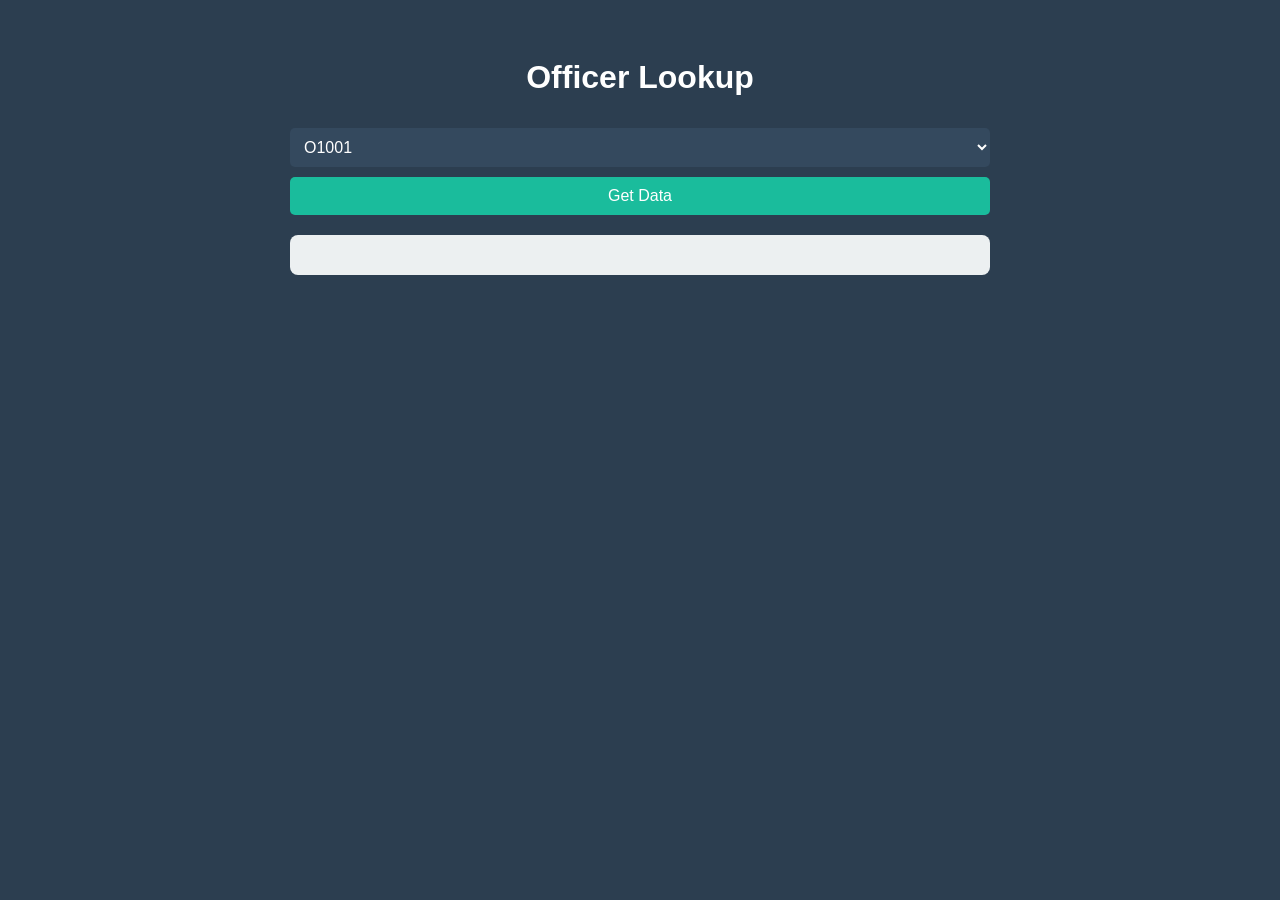
<file: Cyber_Sherrifs/retrive/index.html>
<!DOCTYPE html>
<html lang="en">
<head>
  <meta charset="UTF-8">
  <title>Officer Lookup</title>
  <style>
    body {
      background-color: #2c3e50;
      color: white;
      font-family: Arial, sans-serif;
      padding: 30px;
    }

    .container {
      max-width: 700px;
      margin: auto;
    }

    h1 {
      text-align: center;
    }

    select, button {
      padding: 10px;
      font-size: 1rem;
      margin-top: 10px;
      border-radius: 5px;
      border: none;
      width: 100%;
    }

    select {
      background-color: #34495e;
      color: white;
    }

    button {
      background-color: #1abc9c;
      color: white;
      cursor: pointer;
    }

    .result {
      margin-top: 20px;
      background: #ecf0f1;
      color: #2c3e50;
      padding: 20px;
      border-radius: 8px;
    }
  </style>
</head>
<body>
  <div class="container">
    <h1>Officer Lookup</h1>
    <select id="optionDropdown"></select>
    <br>
    <button onclick="fetchOfficer()">Get Data</button>
    <div id="result" class="result"></div>
  </div>

  <script>
    const dropdown = document.getElementById('optionDropdown');
    for (let i = 1001; i <= 1050; i++) {
      const opt = document.createElement('option');
      opt.value = `O${i}`;
      opt.text = `O${i}`;
      dropdown.appendChild(opt);
    }

    function fetchOfficer() {
      const code = dropdown.value;
      fetch(`get_officer.php?code=${code}`)
        .then(res => res.json())
        .then(data => {
          const div = document.getElementById('result');
          if (data.length > 0) {
            const officer = data[0];
            div.innerHTML = `
              <strong>Name:</strong> ${officer.officer_name}<br>
              <strong>Badge #:</strong> ${officer.badge_number}<br>
              <strong>Rank:</strong> ${officer.rank}<br>
              <strong>Department:</strong> ${officer.department}<br>
              <strong>Contact:</strong> ${officer.contact}<br>
              <strong>Email:</strong> ${officer.email_id}
            `;
          } else {
            div.textContent = "No data found for " + code;
          }
        })
        .catch(err => {
          console.error(err);
          document.getElementById('result').textContent = "Error fetching data.";
        });
    }
  </script>
</body>
</html>
</file>
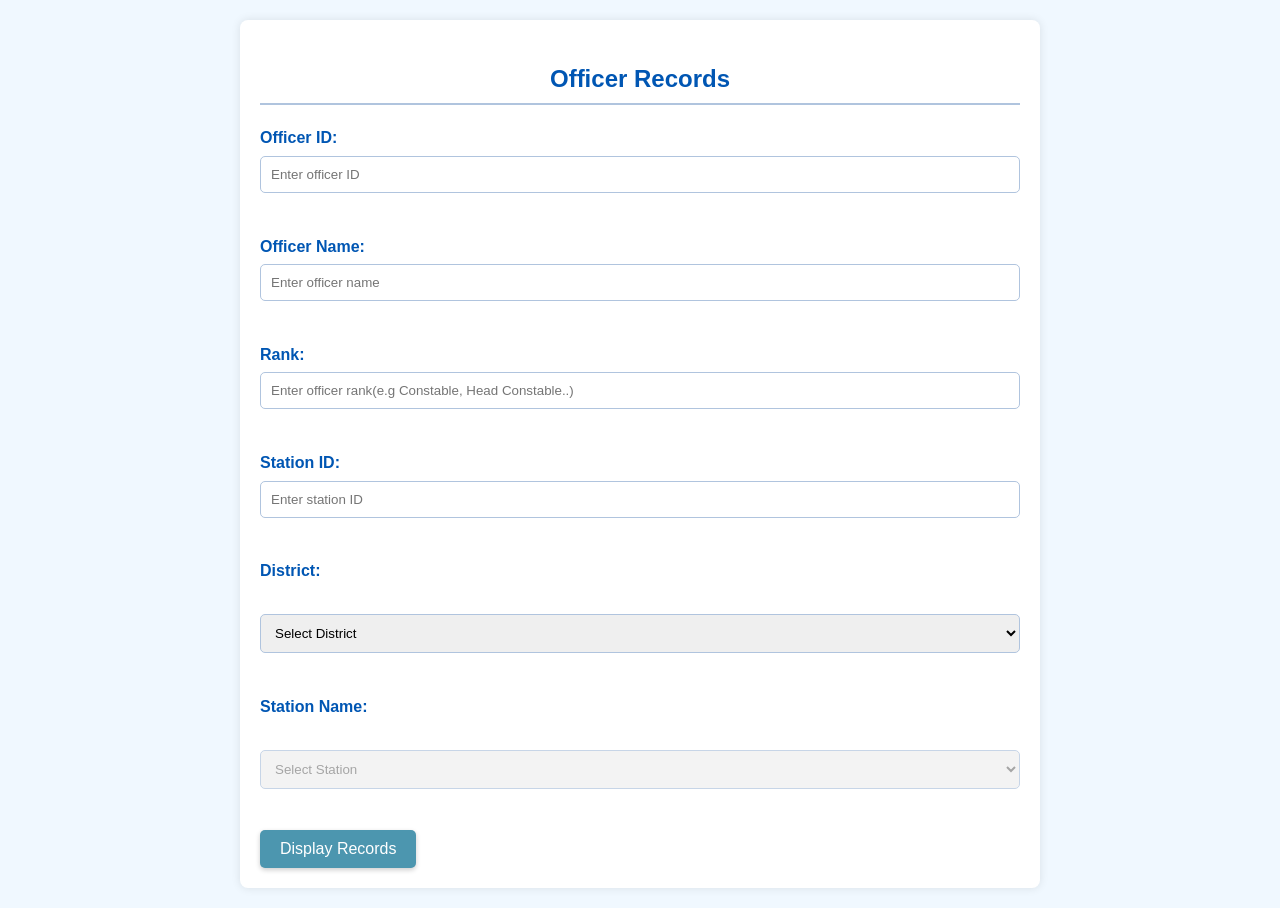
<file: Cyber_Sherrifs/display_records.html>
<!DOCTYPE html>
<html lang="en">
<head>
    <meta charset="UTF-8">
    <title>Display Officer Records</title>
    <link rel="stylesheet" href="styles.css">
    <link rel="icon" href="karnatakapolicelogo copy.jpg">
    <style>
        .submit-button {
            background-color: #4c96af;
            color: white;
            padding: 10px 20px;
            border: none;
            border-radius: 5px;
            cursor: pointer;
            font-size: 16px;
            transition: background-color 0.3s ease, box-shadow 0.3s ease;
            box-shadow: 0 2px 5px rgba(0,0,0,0.2);
        }

        .submit-button:hover {
            background-color: #3b7d8e;
            box-shadow: 0 3px 7px rgba(0,0,0,0.3);
        }

        .submit-button:active {
            background-color: #2c5e6b;
            box-shadow: 0 1px 2px rgba(0,0,0,0.2);
        }
    </style>
</head>
<body>
    <div class="container">
        <h2>Officer Records</h2>
        <form action="display_records.php" method="POST">
            <label for="officer_id">Officer ID:</label>
            <input type="text" id="officer_id" name="officer_id" placeholder="Enter officer ID" required><br><br>

            <label for="officer_name">Officer Name:</label>
            <input type="text" id="officer_name" name="officer_name" placeholder="Enter officer name" required><br><br>

            <label for="rank">Rank:</label>
            <input type="text" id="rank" name="rank" placeholder="Enter officer rank(e.g Constable, Head Constable..)" required><br><br>

            <label for="station_id">Station ID:</label>
            <input type="text" id="station_id" name="station_id" placeholder="Enter station ID" required><br><br>

            <label for="district">District:</label><br>
            <select id="district" name="district" required onchange="populateStations()">
                <option value="">Select District</option>
                <option value="Bagalkot">Bagalkot</option>
                <option value="Ballari">Ballari</option>
                <option value="Belagavi">Belagavi</option>
                <option value="Bengaluru Rural">Bengaluru Rural</option>
                <option value="Bengaluru Urban">Bengaluru Urban</option>
                <option value="Bidar">Bidar</option>
                <option value="Chamarajanagar">Chamarajanagar</option>
                <option value="Chikballapur">Chikballapur</option>
                <option value="Chikkamagaluru">Chikkamagaluru</option>
                <option value="Chitradurga">Chitradurga</option>
                <option value="Dakshina Kannada">Dakshina Kannada</option>
                <option value="Davanagere">Davanagere</option>
                <option value="Dharwad">Dharwad</option>
                <option value="Gadag">Gadag</option>
                <option value="Hassan">Hassan</option>
                <option value="Haveri">Haveri</option>
                <option value="Kalaburagi">Kalaburagi</option>
                <option value="Kodagu">Kodagu</option>
                <option value="Kolar">Kolar</option>
                <option value="Koppal">Koppal</option>
                <option value="Mandya">Mandya</option>
                <option value="Mysuru">Mysuru</option>
                <option value="Raichur">Raichur</option>
                <option value="Ramanagara">Ramanagara</option>
                <option value="Shivamogga">Shivamogga</option>
                <option value="Tumakuru">Tumakuru</option>
                <option value="Udupi">Udupi</option>
                <option value="Uttara Kannada">Uttara Kannada</option>
                <option value="Vijayapura">Vijayapura</option>
                <option value="Yadgir">Yadgir</option>
            </select><br><br>

            <label for="station_name">Station Name:</label><br>
            <select id="station_name" name="station_name" required disabled>
                <option value="">Select Station</option>
            </select><br><br>

            <input type="submit" value="Display Records" class = "submit-button">
        </form>
    </div>

    <script>
        
        const stationsByDistrict = {
            "Bagalkot": ["Bagalkot Police Station"],
            "Ballari": ["Ballari District Police", "Hospet Town Police"],
            "Belagavi": ["Belagavi City Police"],
            "Bengaluru Rural": [],
            "Bengaluru Urban": [
                "Majestic Police Station", "Jayanagar Police Station", "Indiranagar Police Station",
                "Malleswaram Police Station", "Koramangala Police Station", "Shivajinagar Police Station",
                "Rajajinagar Police Station", "Yelahanka Police Station", "Whitefield Police Station",
                "Electronic City Police Station", "Banashankari Police Station", "Vijayanagar Police Station",
                "Basavanagudi Police Station"
            ],
            "Bidar": ["Bidar Police Station"],
            "Chamarajanagar": [],
            "Chikballapur": ["Chikkaballapur Police Station"],
            "Chikkamagaluru": ["Chikkamagaluru Police Station"],
            "Chitradurga": ["Chitradurga Police Station"],
            "Dakshina Kannada": ["Puttur Town Police"],
            "Davanagere": ["Davangere Police Station"],
            "Dharwad": ["Dharwad Central Police"],
            "Gadag": ["Gadag Town Police"],
            "Hassan": ["Hassan Central Police", "Channarayapatna Police Station", "Shravanabelagola Police Station"],
            "Haveri": ["Haveri Police Station"],
            "Kalaburagi": ["Kalaburagi City Police"],
            "Kodagu": ["Madikeri Police Station"],
            "Kolar": ["Kolar District Police"],
            "Koppal": [],
            "Mandya": ["Mandya Police Station"],
            "Mysuru": ["Mysuru South Police Station", "Mysuru North Police Station"],
            "Raichur": ["Raichur Police Station"],
            "Ramanagara": ["Ramanagara Police Station"],
            "Shivamogga": ["Sagar Police Station", "Sirsi Town Police"],
            "Tumakuru": ["Tumakuru City Police", "Tumkur South Police Station", "Tiptur Police Station"],
            "Udupi": ["Udupi District Police", "Kundapura Police Station"],
            "Uttara Kannada": ["Karwar District Police", "Dandeli Police Station", "Gokarna Police Station"],
            "Vijayapura": ["Vijayapura City Police"],
            "Yadgir": []
        };

        function populateStations() {
            const districtSelect = document.getElementById("district");
            const stationSelect = document.getElementById("station_name");
            const selectedDistrict = districtSelect.value;

            
            stationSelect.innerHTML = '<option value="">Select Station</option>';

            if (stationsByDistrict[selectedDistrict]) {
                stationsByDistrict[selectedDistrict].forEach(stationName => {
                    let option = document.createElement("option");
                    option.value = stationName;
                    option.textContent = stationName;
                    stationSelect.appendChild(option);
                });
                stationSelect.disabled = false; 
            } else {
                stationSelect.disabled = true; 
            }
        }
    </script>
</body>
</html>
</file>
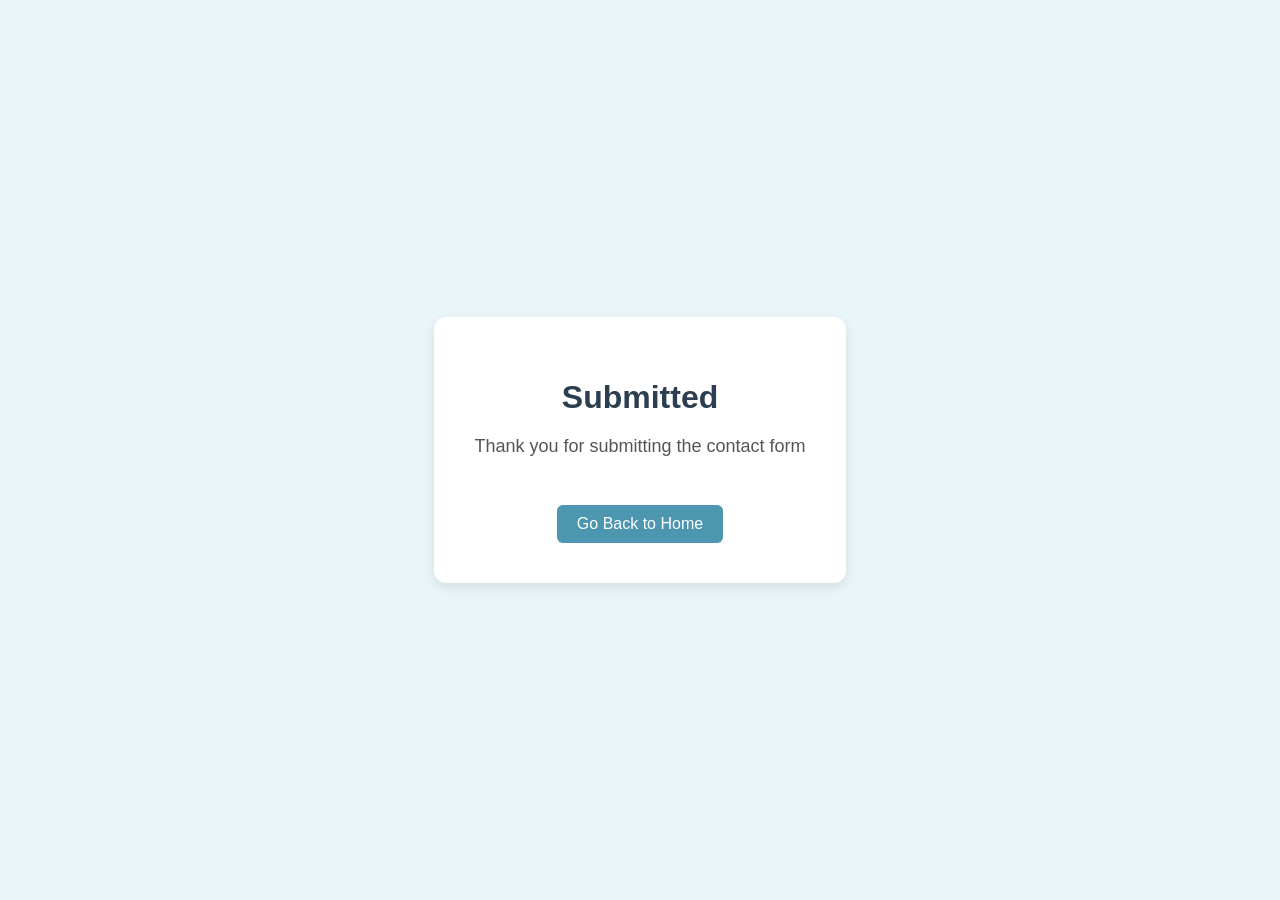
<file: Cyber_Sherrifs/thanks.html>
<!DOCTYPE html>
<html lang="en">
<head>
    <meta charset="UTF-8">
    <title>Thank You</title>
    <link rel="icon" href="karnatakapolicelogo.jpg">
    <style>
        body {
            font-family: Arial, sans-serif;
            background-color: #e9f5f9;
            display: flex;
            justify-content: center;
            align-items: center;
            height: 100vh;
            margin: 0;
        }

        .thank-you-box {
            background-color: #ffffff;
            padding: 40px;
            border-radius: 12px;
            text-align: center;
            box-shadow: 0 4px 12px rgba(0, 0, 0, 0.1);
        }

        .thank-you-box h1 {
            color: #2c3e50;
            font-size: 32px;
            margin-bottom: 20px;
        }

        .thank-you-box p {
            color: #555;
            font-size: 18px;
        }

        .back-button {
            margin-top: 30px;
            padding: 10px 20px;
            background-color: #4c96af;
            color: white;
            border: none;
            border-radius: 6px;
            cursor: pointer;
            font-size: 16px;
        }

        .back-button:hover {
            background-color: #377e92;
        }
    </style>
</head>
<body>
    <div class="thank-you-box">
        <h1>Submitted </h1>
        <p>Thank you for submitting the contact form </p>
        <button class="back-button" onclick="window.location.href='index.php'">Go Back to Home</button>
    </div>
</body>
</html>
</file>
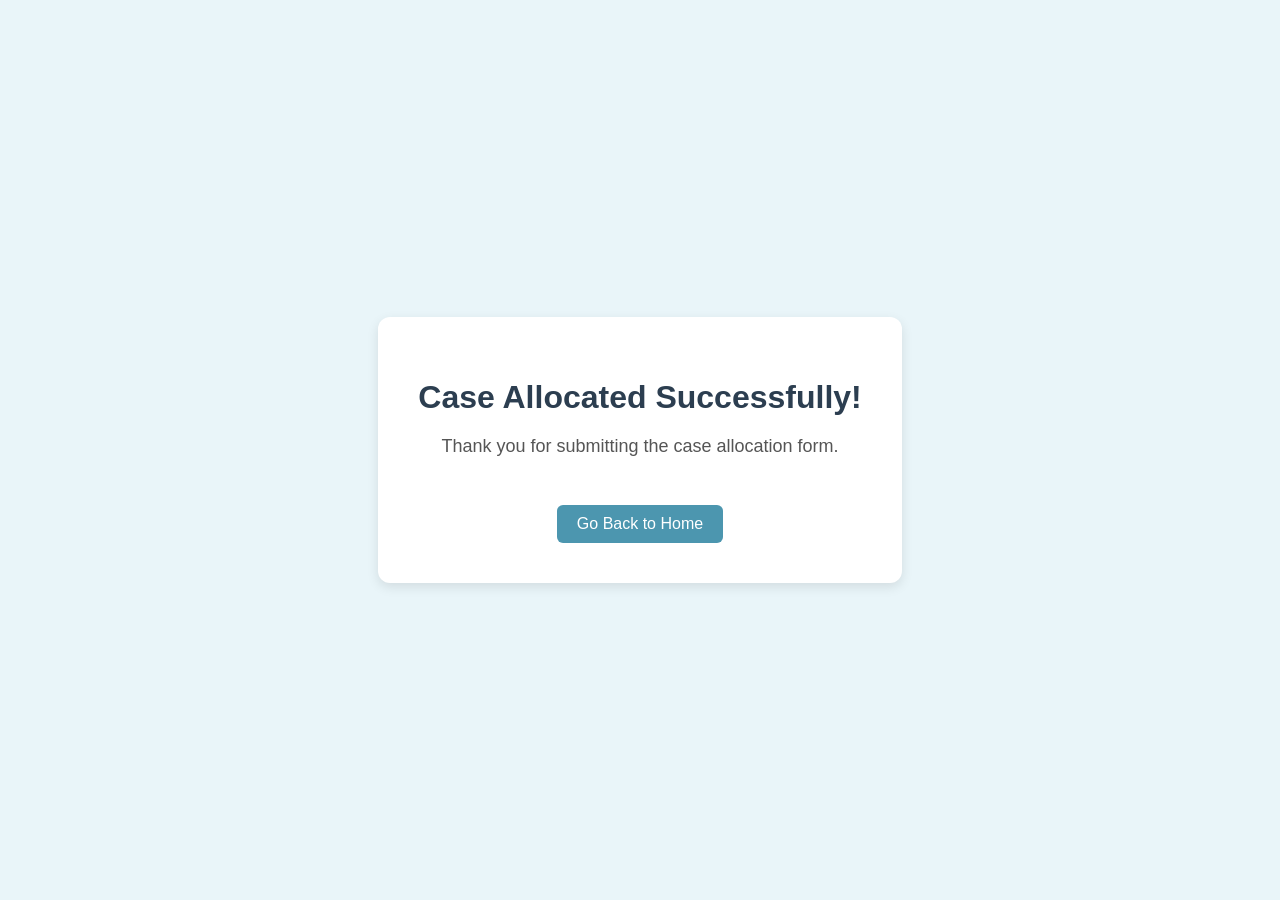
<file: Cyber_Sherrifs/thankyou.html>
<!DOCTYPE html>
<html lang="en">
<head>
    <meta charset="UTF-8">
    <title>Thank You</title>
    <link rel="icon" href="karnatakapolicelogo.jpg">
    <style>
        body {
            font-family: Arial, sans-serif;
            background-color: #e9f5f9;
            display: flex;
            justify-content: center;
            align-items: center;
            height: 100vh;
            margin: 0;
        }

        .thank-you-box {
            background-color: #ffffff;
            padding: 40px;
            border-radius: 12px;
            text-align: center;
            box-shadow: 0 4px 12px rgba(0, 0, 0, 0.1);
        }

        .thank-you-box h1 {
            color: #2c3e50;
            font-size: 32px;
            margin-bottom: 20px;
        }

        .thank-you-box p {
            color: #555;
            font-size: 18px;
        }

        .back-button {
            margin-top: 30px;
            padding: 10px 20px;
            background-color: #4c96af;
            color: white;
            border: none;
            border-radius: 6px;
            cursor: pointer;
            font-size: 16px;
        }

        .back-button:hover {
            background-color: #377e92;
        }
    </style>
</head>
<body>
    <div class="thank-you-box">
        <h1>Case Allocated Successfully!</h1>
        <p>Thank you for submitting the case allocation form.</p>
        <button class="back-button" onclick="window.location.href='index.php'">Go Back to Home</button>
    </div>
</body>
</html>
</file>
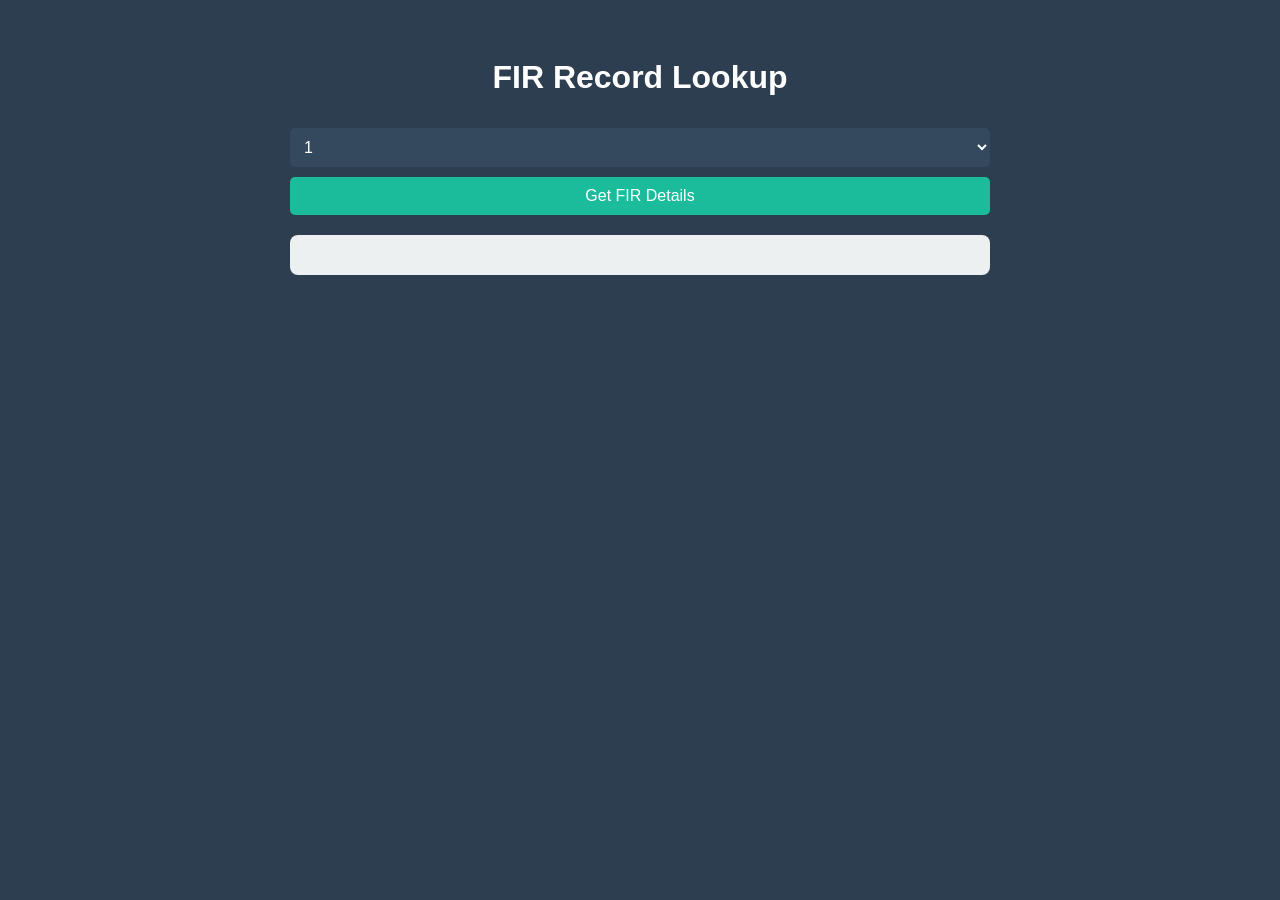
<file: Cyber_Sherrifs/Fir/fir_lookup.html>
<!DOCTYPE html>
<html lang="en">
<head>
  <meta charset="UTF-8">
  <title>FIR Lookup</title>
  <style>
    body {
      background-color: #2c3e50;
      color: white;
      font-family: Arial, sans-serif;
      padding: 30px;
    }

    .container {
      max-width: 700px;
      margin: auto;
    }

    h1 {
      text-align: center;
    }

    select, button {
      padding: 10px;
      font-size: 1rem;
      margin-top: 10px;
      border-radius: 5px;
      border: none;
      width: 100%;
    }

    select {
      background-color: #34495e;
      color: white;
    }

    button {
      background-color: #1abc9c;
      color: white;
      cursor: pointer;
    }

    .result {
      margin-top: 20px;
      background: #ecf0f1;
      color: #2c3e50;
      padding: 20px;
      border-radius: 8px;
    }
  </style>
</head>
<body>
  <div class="container">
    <h1>FIR Record Lookup</h1>
    <select id="firDropdown"></select>
    <button onclick="fetchFIR()">Get FIR Details</button>
    <div id="firResult" class="result"></div>
  </div>

  <script>
    const dropdown = document.getElementById('firDropdown');

    // Generate FIR IDs from 1 to 101
    for (let i = 1; i <= 101; i++) {
      const opt = document.createElement('option');
      opt.value = `${i}`;
      opt.text = `${i}`;
      dropdown.appendChild(opt);
    }

    function fetchFIR() {
      const code = dropdown.value;
      fetch(`get_fir.php?code=${code}`)
        .then(res => res.json())
        .then(data => {
          const resultDiv = document.getElementById('firResult');
          if (data.length > 0) {
            const fir = data[0];
            resultDiv.innerHTML = `
              <strong>Crime ID:</strong> ${fir.crime_id}<br>
              <strong>Crime Type:</strong> ${fir.crime_type}<br>
              <strong>Status:</strong> ${fir.crime_status}<br>
              <strong>No. of Casualties:</strong> ${fir.no_of_casualties}<br>
              <strong>Deceased:</strong> ${fir.deceased}<br>
              <strong>Suspects:</strong> ${fir.suspects}<br>
              <strong>Complaint:</strong> ${fir.complaint_in_brief}<br>
              <strong>Date:</strong> ${fir.created_at}
            `;
          } else {
            resultDiv.textContent = "No FIR data found for " + code;
          }
        })
        .catch(err => {
          console.error(err);
          document.getElementById('firResult').textContent = "Error fetching FIR data.";
        });
    }
  </script>
</body>
</html>
</file>
<file: Cyber_Sherrifs/styles.css>
/* Reset & Base Styles  */
*,
*::before,
*::after {
  box-sizing: border-box;
  margin: 0;
  padding: 0;
}

body {
  font-family: Arial, sans-serif;
  line-height: 1.6;
  background-color: #f0f8ff; /* Light Blue Background */
  color: #333;
  -webkit-font-smoothing: antialiased;
  -moz-osx-font-smoothing: grayscale;
}

/* Container Styles */
.container {
  max-width: 800px;
  margin: 20px auto;
  padding: 20px;
  background-color: #fff; /* White Container */
  border-radius: 8px;
  box-shadow: 0 0 10px rgba(0, 0, 0, 0.1);
}

/* Typography  */
h1,
h2 {
  color: #0056b3; /* Dark Blue Header */
  text-align: center;
  margin-bottom: 20px;
  opacity: 0;
  animation: fadeIn 1s ease-out forwards;
}

h2 {
  border-bottom: 2px solid #b0c4de; /* Light Blue Line */
  padding-bottom: 5px;
  margin-top: 20px;
}

p {
  margin-bottom: 15px;
  opacity: 0;
  animation: fadeIn 1s ease-out 0.5s forwards;
}

/* Links  */
a {
  color: #0056b3;
  text-decoration: none;
  transition: color 0.3s ease;
}

a:hover {
  color: #004494;
}

/* Lists  */
ul {
  list-style-type: none;
  padding: 0;
}

ul li {
  margin-bottom: 10px;
}

ul li a {
  display: block;
  padding: 10px 15px;
  background-color: #e6f0ff; /* Lighter Blue List Items */
  color: #0056b3;
  border-radius: 5px;
  transition: background-color 0.3s ease;
  opacity: 0;
  animation: fadeIn 1s ease-out 1s forwards;
}

ul li a:hover {
  background-color: #b0c4de; /* Hover Effect */
  color: #fff;
}

/* Forms  */
form {
  margin-top: 20px;
  opacity: 0;
  animation: fadeIn 1s ease-out 0.5s forwards;
}

label {
  display: block;
  margin-bottom: 5px;
  color: #0056b3;
  font-weight: bold;
}

input[type="text"],
input[type="email"],
input[type="password"],
input[type="number"],
input[type="datetime-local"],
select,
textarea {
  width: 100%;
  padding: 10px;
  margin-bottom: 15px;
  border: 1px solid #b0c4de;
  border-radius: 5px;
  box-sizing: border-box;
}

textarea {
  resize: vertical;
}

button[type="submit"] {
  background-color: #0056b3;
  color: white;
  padding: 10px 20px;
  border: none;
  border-radius: 5px;
  cursor: pointer;
  transition: background-color 0.3s ease;
}

button[type="submit"]:hover {
  background-color: #004494;
}

/* Tables  */
table {
  width: 100%;
  border-collapse: collapse;
  margin-top: 20px;
  box-shadow: 0 0 5px rgba(0, 0, 0, 0.1);
  opacity: 0;
  animation: fadeIn 1s ease-out 1s forwards;
}

table,
th,
td {
  border: 1px solid #b0c4de;
}

th,
td {
  padding: 10px;
  text-align: left;
}

thead {
  background-color: #e6f0ff;
  color: #0056b3;
}

tbody tr:nth-child(even) {
  background-color: #f9f9f9;
}

/* Animations  */
@keyframes fadeIn {
  from {
    opacity: 0;
    transform: translateY(-10px);
  }

  to {
    opacity: 1;
    transform: translateY(0);
  }
}
</file>
